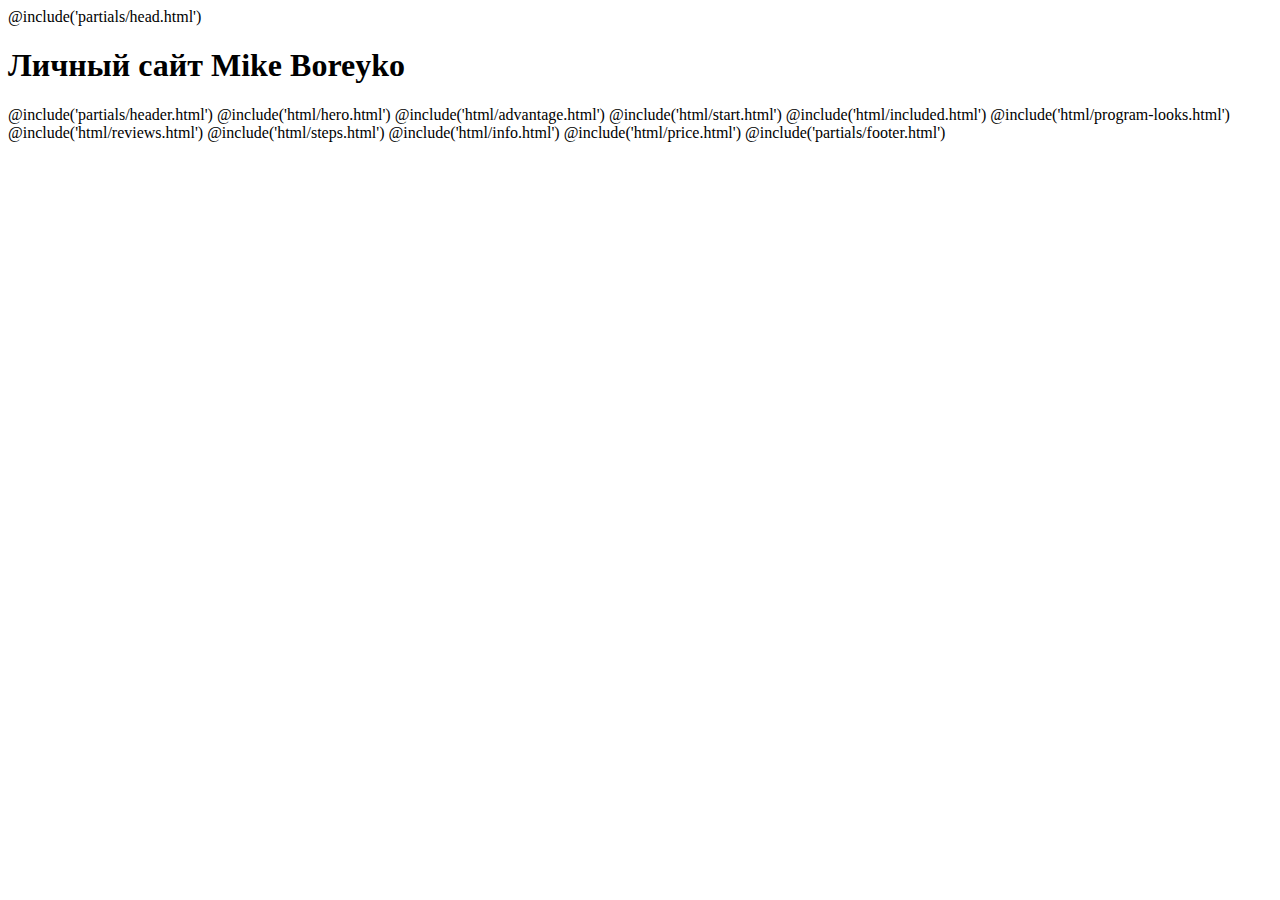
<file: src/index.html>
<!DOCTYPE html>
<html lang="ru" class="page">

@include('partials/head.html')

<body class="page__body">
  <h1 class="visually-hidden">Личный сайт Mike Boreyko</h1>
  <div class="site-container">
    @include('partials/header.html')

    @include('html/hero.html')
    @include('html/advantage.html')
    @include('html/start.html')
    @include('html/included.html')
    @include('html/program-looks.html')
    @include('html/reviews.html')
    @include('html/steps.html')
    @include('html/info.html')
    @include('html/price.html')


    @include('partials/footer.html')
  </div>
</body>

</html>
</file>
